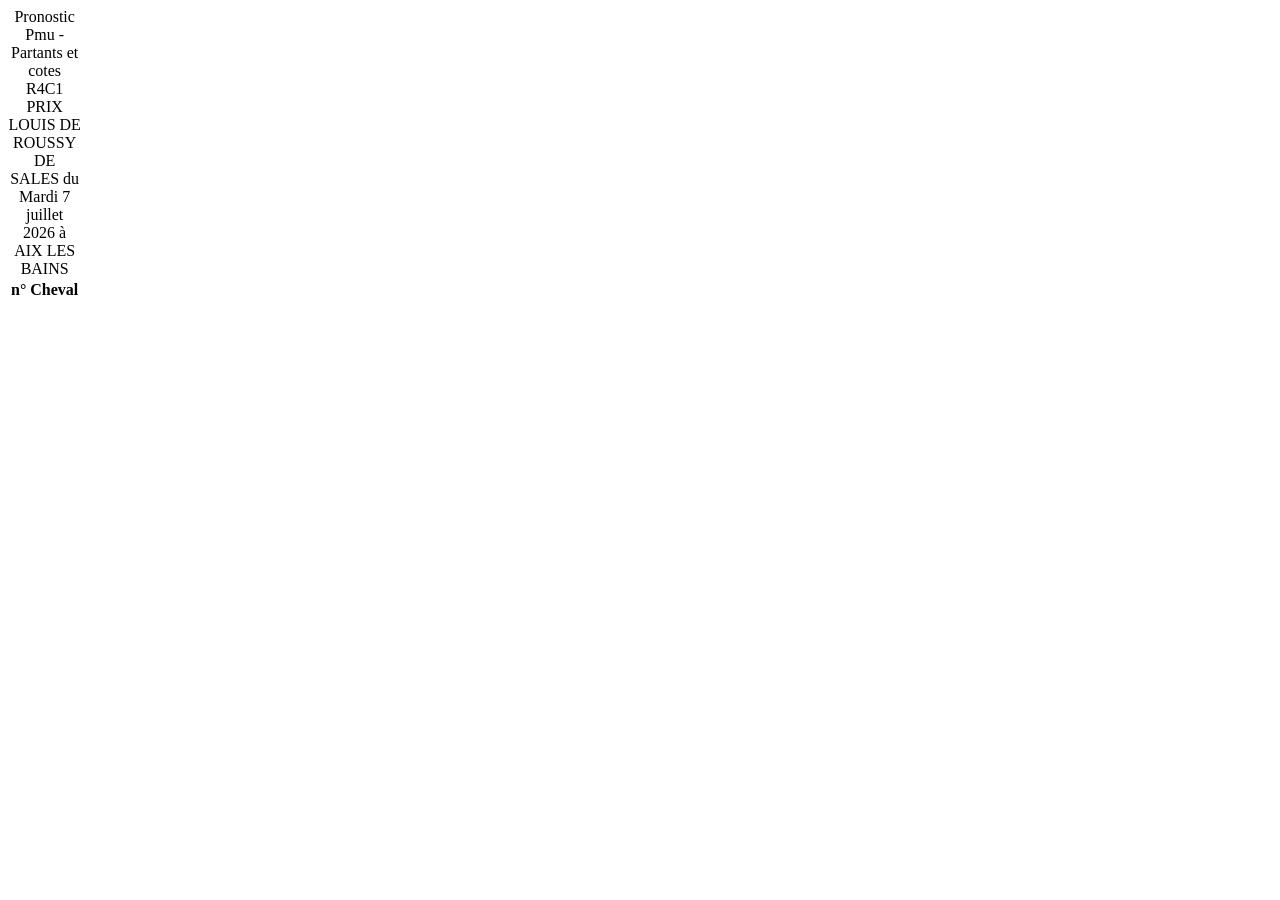
<file: tests/fixtures/canalturf_course_ordinaire.html>
<!-- Échantillon réduit de
     https://www.canalturf.com/pronostics-PMU/2026-07-07/aix-les-bains/411213_prix-louis-de-roussy-de-sales.html
     (2026-07-07) : course ordinaire (non Quinté+), ne comporte aucun bloc "sélection de
     la presse" (bloc consensus multi-journaux) — vérifié réellement, sert à tester
     l'absence de ce bloc. -->
<!DOCTYPE html>
<html lang="fr">
<body>
<div class="table-responsive"><table id="TablePartants" class="table table-striped table-condensed bord-all"><caption align="top">Pronostic Pmu - Partants et cotes R4C1 PRIX LOUIS DE ROUSSY DE SALES du Mardi 7 juillet 2026 à AIX LES BAINS</caption><thead class="bg-gray-light"><tr><th>n°</th><th>Cheval</th></tr></thead><tbody></tbody></table></div>
</body>
</html>
</file>
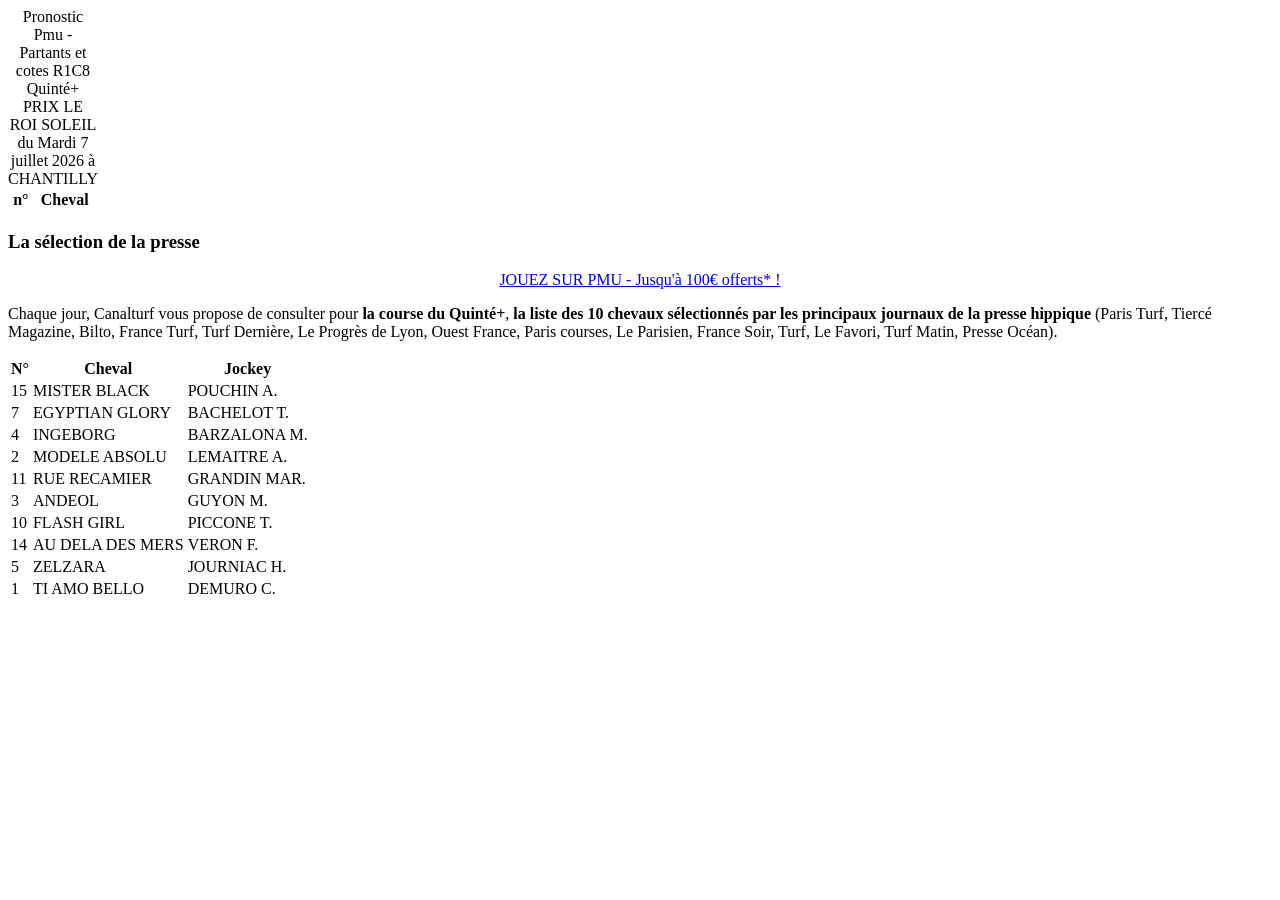
<file: tests/fixtures/canalturf_course_quinte.html>
<!-- Échantillon réduit de
     https://www.canalturf.com/pronostics-PMU/2026-07-07/chantilly/411196_prix-le-roi-soleil.html
     (2026-07-07) : ne conserve que le caption identifiant R{réunion}C{course} et le bloc
     "La sélection de la presse" (consensus multi-journaux), seuls éléments parsés par
     src/collecte/canalturf/mappers.py. -->
<!DOCTYPE html>
<html lang="fr">
<body>
<div class="table-responsive"><table id="TablePartants" class="table table-striped table-condensed bord-all"><caption align="top">Pronostic Pmu - Partants et cotes R1C8 Quinté+ PRIX LE ROI SOLEIL du Mardi 7 juillet 2026 à CHANTILLY</caption><thead class="bg-gray-light"><tr><th>n°</th><th>Cheval</th></tr></thead><tbody></tbody></table></div>

<div id="tab-prono-pr" class="tab-pane fade"><h3 class="text-thin">La sélection de la presse</h3><p style="text-align:center"><a class="btn btn-rounded" href="https://ad.doubleclick.net/ddm/trackclk/example" target="_blank">JOUEZ SUR PMU - Jusqu'à 100€ offerts* !</a></p><p>Chaque jour, Canalturf vous propose de consulter pour <strong>la course du Quint&eacute;+</strong>, <strong>la liste des 10 chevaux s&eacute;lectionn&eacute;s par les principaux journaux de la presse hippique</strong> (Paris Turf, Tierc&eacute; Magazine, Bilto, France Turf, Turf Derni&egrave;re, Le Progr&egrave;s de Lyon, Ouest France, Paris courses, Le Parisien, France Soir, Turf, Le Favori, Turf Matin, Presse Oc&eacute;an).</p><table class="table table-striped table-condensed mar-top"><thead><tr><th>N°</th><th>Cheval</th><th>Jockey</th></tr></thead><tbody><tr><td>15</td><td>MISTER BLACK</td><td>POUCHIN A.</td></tr><tr><td>7</td><td>EGYPTIAN GLORY</td><td>BACHELOT T.</td></tr><tr><td>4</td><td>INGEBORG</td><td>BARZALONA M.</td></tr><tr><td>2</td><td>MODELE ABSOLU</td><td>LEMAITRE A.</td></tr><tr><td>11</td><td>RUE RECAMIER</td><td>GRANDIN MAR.</td></tr><tr><td>3</td><td>ANDEOL</td><td>GUYON M.</td></tr><tr><td>10</td><td>FLASH GIRL</td><td>PICCONE T.</td></tr><tr><td>14</td><td>AU DELA DES MERS</td><td>VERON F.</td></tr><tr><td>5</td><td>ZELZARA</td><td>JOURNIAC H.</td></tr><tr><td>1</td><td>TI AMO BELLO</td><td>DEMURO C.</td></tr></tbody></table></div>
</body>
</html>
</file>
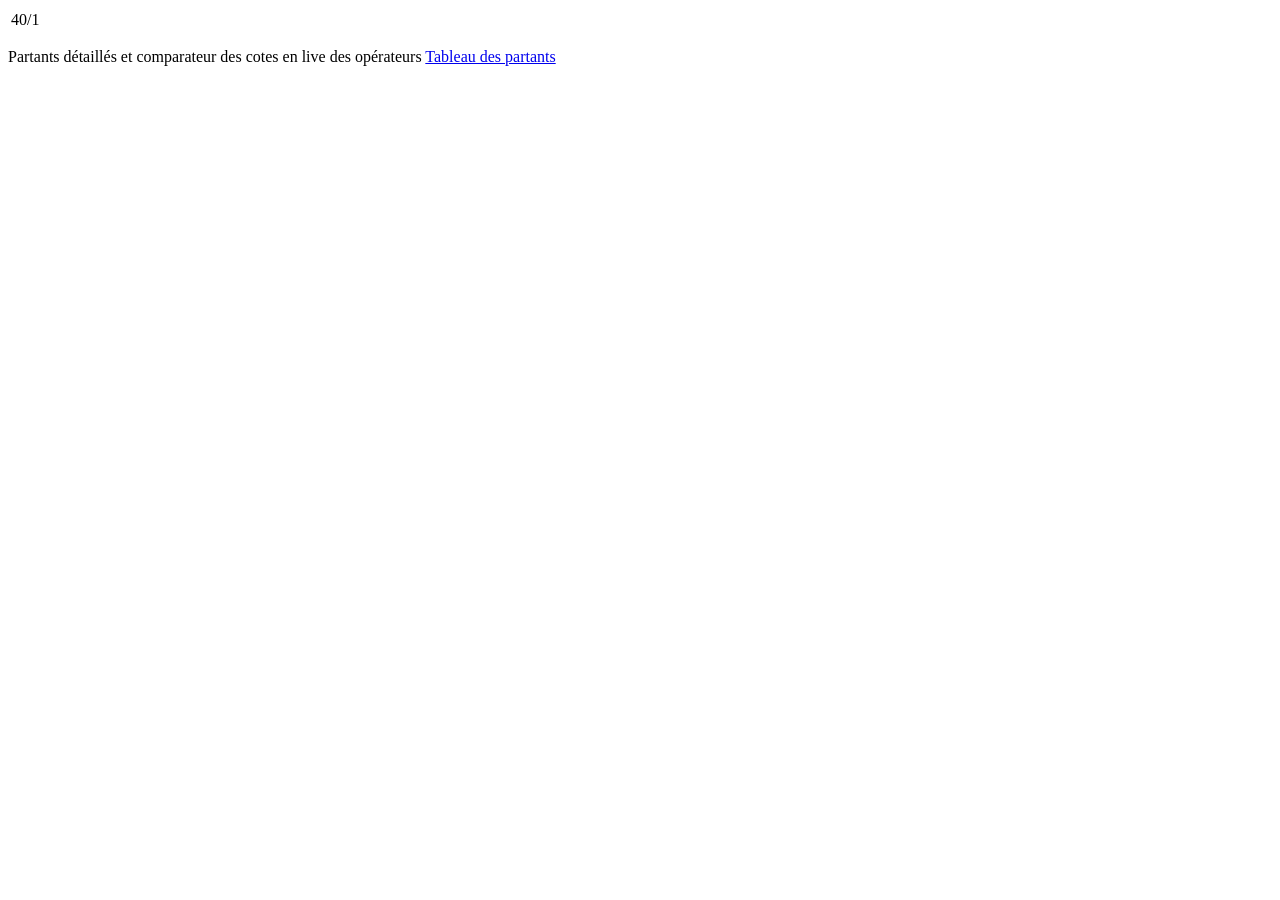
<file: tests/fixtures/canalturf_quinte_php.html>
<!-- Échantillon réduit de https://www.canalturf.com/courses_quinte.php (2026-07-07),
     ne conserve que le lien vers la page de pronostics du Quinté+ du jour. -->
<!DOCTYPE html>
<html lang="fr">
<body>
<div class="quinte-du-jour">
<table><tbody><tr><td class="text-center">40/1</td></tr></tbody></table>
<p>Partants détaillés et comparateur des cotes en live des opérateurs
<a href="https://www.canalturf.com/pronostics-PMU/2026-07-07/chantilly/411196_prix-le-roi-soleil.html" title="Tableau des partants">Tableau des partants</a></p>
</div>
</body>
</html>
</file>
